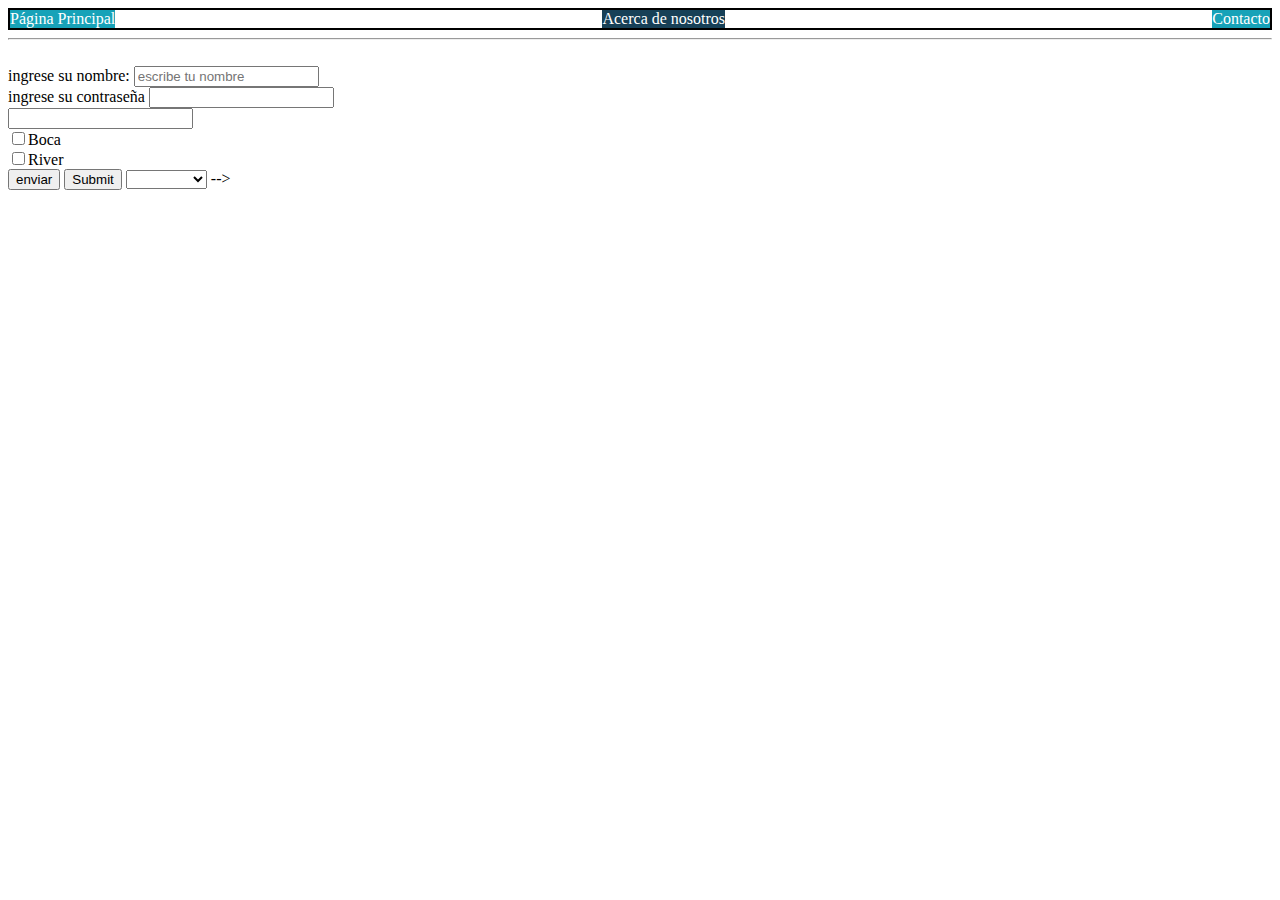
<file: Clase 7/index.html>
<!DOCTYPE html>
<html lang="en">
<head>
    <meta charset="UTF-8">
    <meta http-equiv="X-UA-Compatible" content="IE=edge">
    <meta name="viewport" content="width=device-width, initial-scale=1.0">
    <title> CLASE 7 </title>
    <link rel="stylesheet" href="css/style.css">
</head>
<body>
    <nav class="padre">
        <div class="btn1">Página Principal</div>
        <div class="btn2">Acerca de nosotros</div>
        <div class="btn3">Contacto</div>
    </nav>

<hr>
<br>
    <form action="datos.php" method="">
        <label for="nombre">ingrese su nombre:</label>
        
        <input type="text" placeholder="escribe tu nombre" maxlength="4" name="nombre" id="nombre">

        <br>

        <label for="contra"> ingrese su contraseña </label>
        <input type="password" name="" id="contra">
        <br>
        <input type="email">
        <br>
        <input type="checkbox" name="" id="">Boca
        <br>
        <input type="checkbox" name="" id="">River
        <br>
        <input type="button" value="enviar">
        <input type="submit">

        <select name="" id="" value="PAIS">
            <option value="arg" >       </option>
            <option value="arg">FRANCIA</option>
            <option value="arg">ITALIA</option>

        </select>

-->
    </form>

</body>
</html>
</file>
<file: Clase 7/css/style.css>
.btn1, .btn3 {
    background-color: #17A2B8;
    color: #fff;
    }
    
    .btn2 {
    background-color: #174057;
    color: #fff;

    }


.padre {
    border: 2px solid black;
    display: flex;
    justify-content: space-between;

}
</file>
